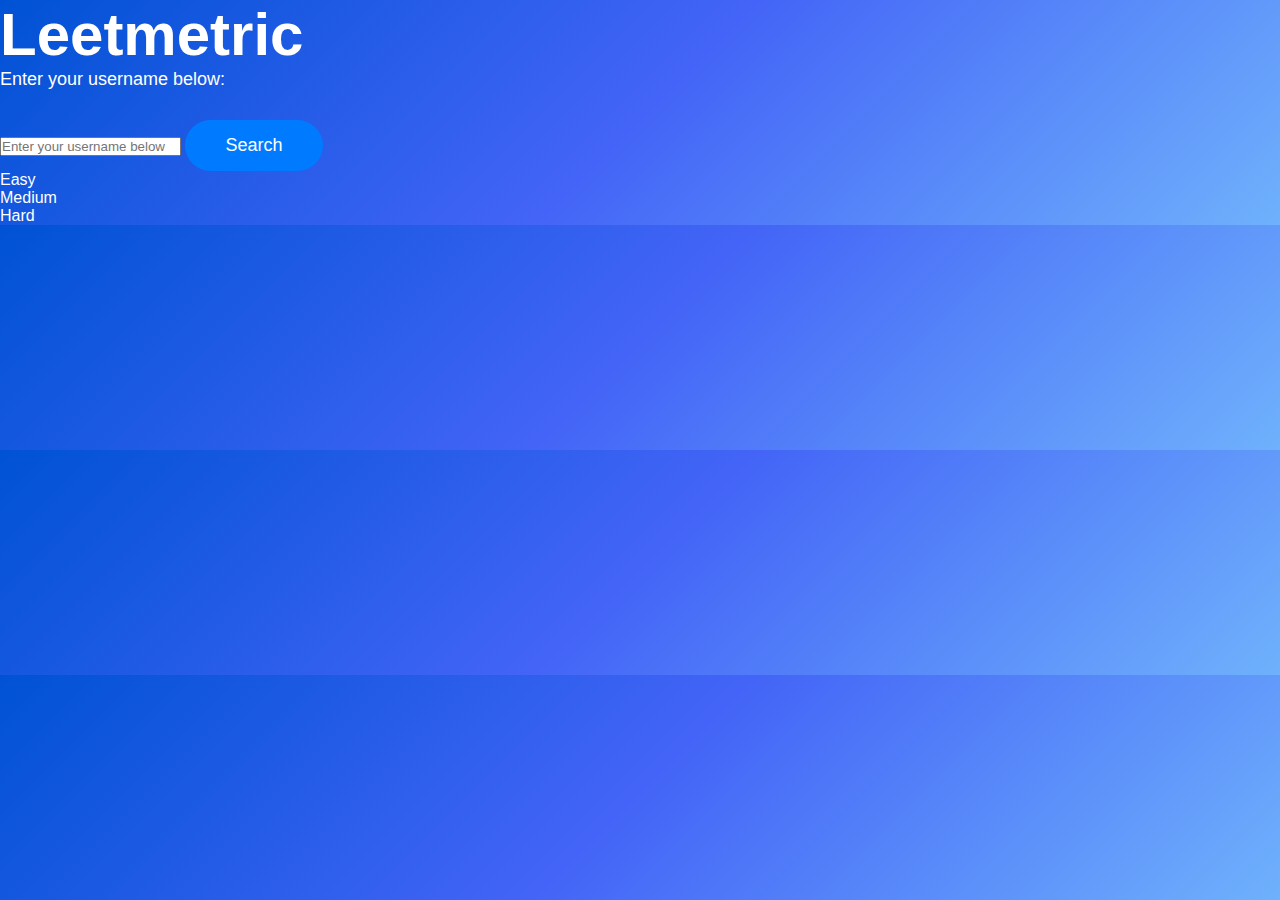
<file: index.html>
<!DOCTYPE html>
<html lang="en">
<head>
    <meta charset="UTF-8">
    <meta name="viewport" content="width=device-width, initial-scale=1.0">
    <title>Leetmetric APP</title>
    <link rel="stylesheet" href="style.css">
</head>
<body>
    <div class="container">
        <!-- heading
        user
        stats -->
        <h1>Leetmetric</h1>
        <div class="usercontainer">
            <p>Enter your username below:</p>
            <div class="userinputcontainer">
                <input type="text" placeholder="Enter your username below" id="userinput">
                <button id="searchbutton">Search</button>
            </div>
        </div>
        <div class="statscontainer">
            <div class="progress">
                <div class="easy-prgess circle">
                    <span id="easylabel"></span>
                    Easy
                </div>
                <div class="medium-prgess circle">
                    <span id="mediumlabel"></span>
                    Medium
                </div>
                <div class="hard-prgess circle">
                    <span id="hardlabel"></span>
                    Hard
                </div>


            </div>
            <div class="statscard">
                
            </div>
        

        </div>
    </div>
    
    
    <script src="index.js"></script>
</body>
</html>
</file>
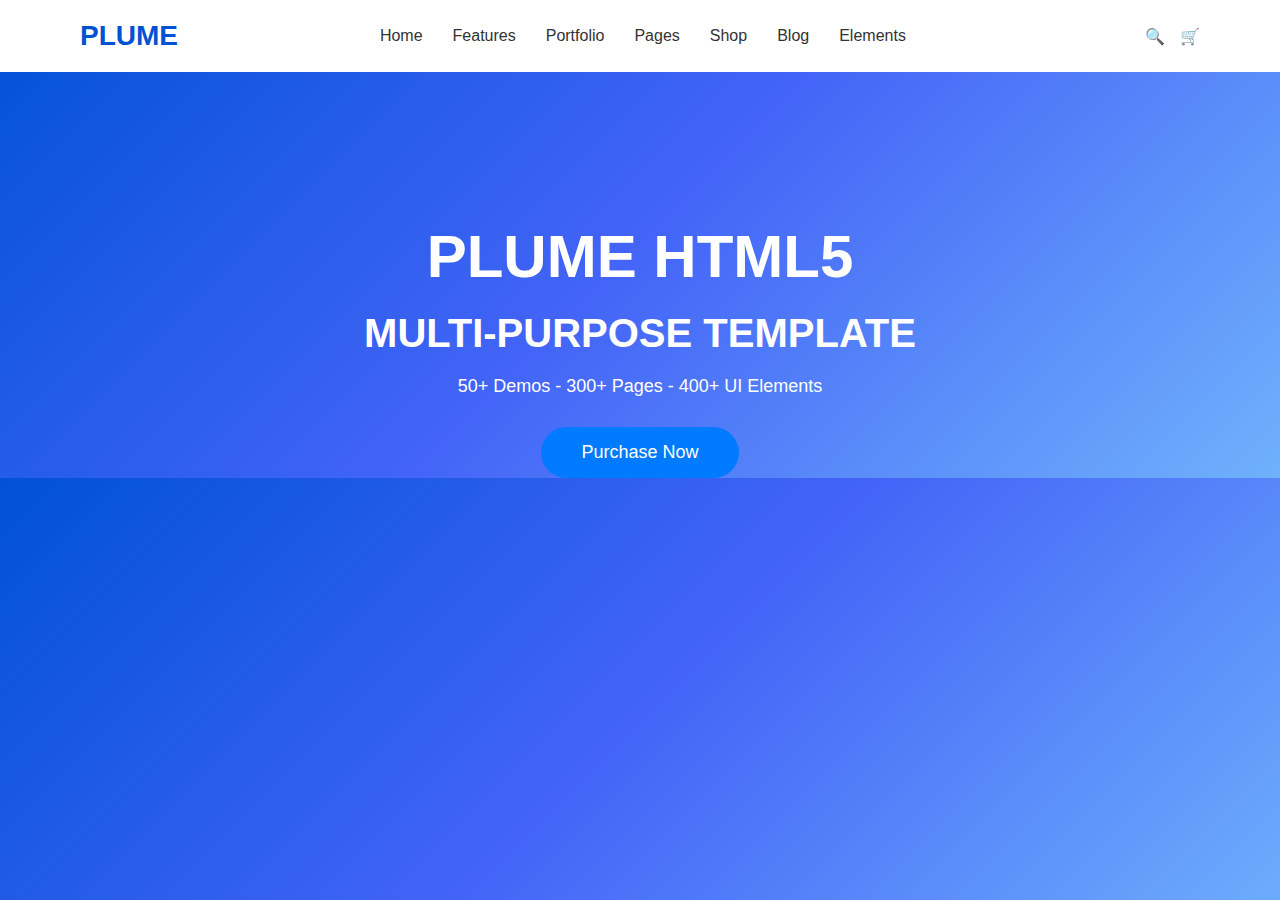
<file: 2ndwebpaagefinal.html>
<!DOCTYPE html>
<html lang="en">
<head>
  <meta charset="UTF-8" />
  <meta name="viewport" content="width=device-width, initial-scale=1.0" />
  <title>Plume HTML5 Template</title>
  <link rel="stylesheet" href="style.css" />
</head>
<body>
  <header>
    <div class="logo">PLUME</div>
    <nav>
      <ul>
        <li>Home</li>
        <li>Features</li>
        <li>Portfolio</li>
        <li>Pages</li>
        <li>Shop</li>
        <li>Blog</li>
        <li>Elements</li>
      </ul>
    </nav>
    <div class="actions">
      <span>EN</span>
      <span class="icon">🔍</span>
      <span class="icon">🛒</span>
    </div>
  </header>

  <section class="hero">
    <h1>PLUME HTML5</h1>
    <h2>MULTI-PURPOSE TEMPLATE</h2>
    <p>50+ Demos - 300+ Pages - 400+ UI Elements</p>
    <button>Purchase Now</button>
  </section>
</body>
</html>
</file>
<file: style.css>
* {
    margin: 0;
    padding: 0;
    box-sizing: border-box;
    font-family: Arial, sans-serif;
  }
  
  body {
    background: linear-gradient(135deg, #0052D4, #4364F7, #6FB1FC);
    color: white;
  }
  
  header {
    display: flex;
    justify-content: space-between;
    align-items: center;
    padding: 20px 80px;
    background: white;
  }
  
  .logo {
    color: #0052D4;
    font-size: 28px;
    font-weight: bold;
  }
  
  nav ul {
    list-style: none;
    display: flex;
    gap: 30px;
  }
  
  nav ul li {
    color: #333;
    cursor: pointer;
    font-size: 16px;
  }
  
  .actions {
    display: flex;
    gap: 15px;
    align-items: center;
  }
  
  .actions span {
    cursor: pointer;
  }
  
  .hero {
    text-align: center;
    margin-top: 150px;
  }
  
  h1 {
    font-size: 60px;
    font-weight: bold;
  }
  
  h2 {
    font-size: 40px;
    margin: 20px 0;
  }
  
  p {
    font-size: 18px;
    margin-bottom: 30px;
  }
  
  button {
    background-color: #007bff;
    color: white;
    border: none;
    padding: 15px 40px;
    font-size: 18px;
    cursor: pointer;
    border-radius: 30px;
  }
  
  button:hover {
    background-color: #0056b3;
  }
</file>
